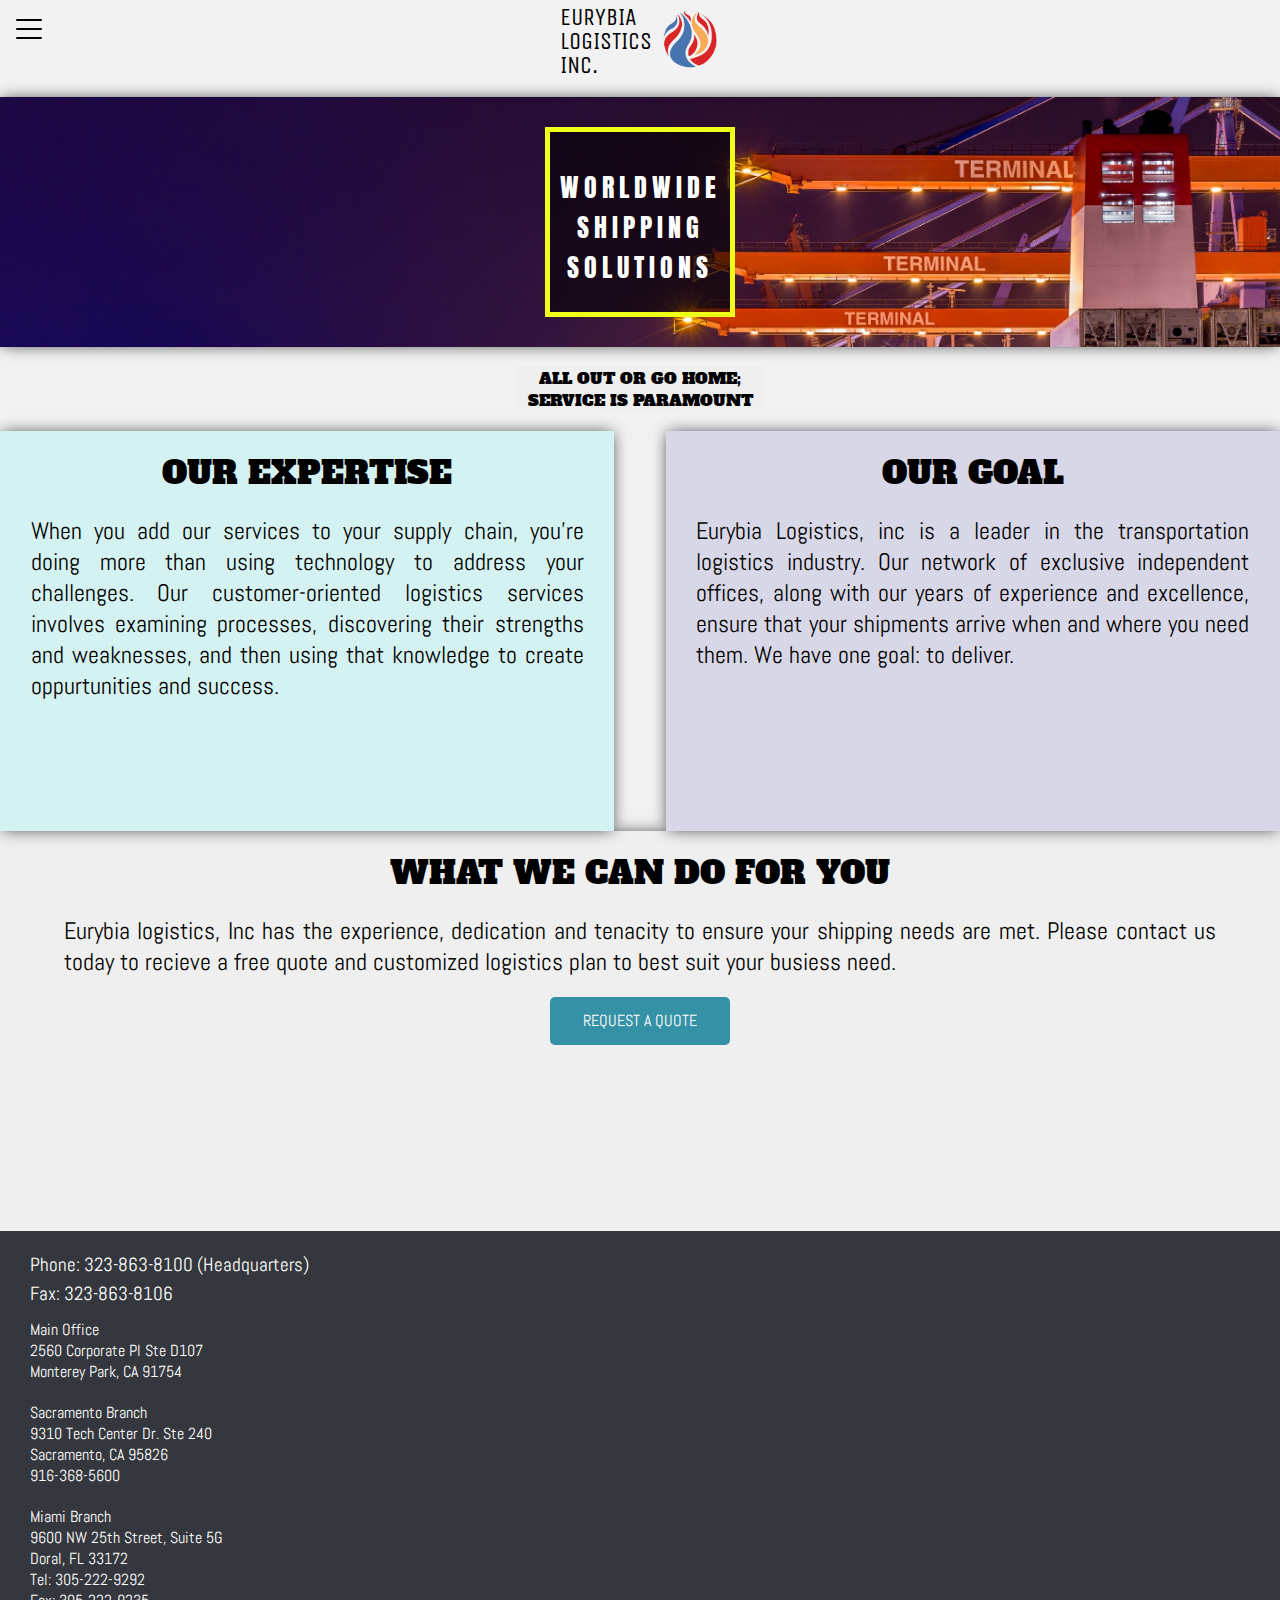
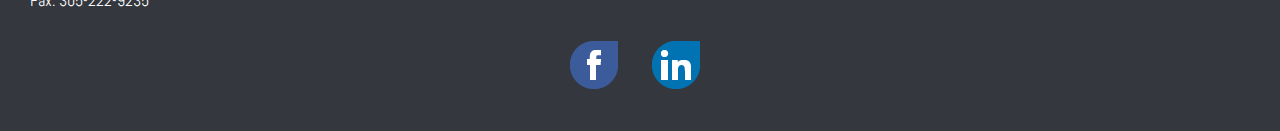
<file: index.html>
<!DOCTYPE html>
<html>
	<head>
		<meta name="viewport" content="width=device-width, initial-scale=1.0,user-scalable=no"/>
		<link href="https://fonts.googleapis.com/css?family=Abel|Alfa+Slab+One|Anton|Oswald:300,400|Unica+One" rel="stylesheet">
		<title>Eurybia Logistics</title>
		<link rel="stylesheet" type="text/css" href="resources/css/main.css"/>
	</head>
    
	<body>


<!-- CAN I HAS A HAMBURGER -->
	<div class="hamburgler-menu">
  <ul class="hamburgler-menu-list">
    <li><a href="#">services</a></li>
    <li><a href="#">get a quote</a></li>
    <li><a href="#">tracking</a></li>
    <li><a href="ourteam.html">our team</a></li>
  </ul>
    </div>

   <div id="hamburgler" class="hamburgler-icon-wrapper">
   <span class="hamburgler-icon"></span>
   </div>
<!-- END OF HAMBURGERZZZZ -->

		<div class="headwrap">
			<div class="logo">
				<p>EURYBIA<br>LOGISTICS<br>INC.</p>
				<img src="resources/images/Eurybia-Logo.png">
			</div>
		</div>

		
		<div class="mainbox">
			<div class="yellowbox">
				<p>WORLDWIDE SHIPPING SOLUTIONS</p>
			</div>
		</div>

		<div class="slogan">
			<p>all out or go home;<br> service is paramount</p>
		</div>

		<div class="contentwrap clearfix">

		<div class="contentbox lightblue">
			<p class="title">our expertise</p>
			<p>When you add our services to your supply chain, you're doing more than using technology to address your challenges. Our customer-oriented logistics services involves examining processes, discovering their strengths and weaknesses, and then using that knowledge to create oppurtunities and success.</p>
	    </div>
	    <div class="contentbox lightpurple">
	    	<p class="title">our goal</p>
	    	<p>Eurybia Logistics, inc is a leader in the transportation logistics industry. Our network of exclusive independent offices, along with our years of experience and excellence, ensure that your shipments arrive when and where you need them. We have one goal: to deliver.</p>
	    </div>
	</div>

	    <div class="contentbox lightgrey">
	    	<p class="title">what we can do for you</p>
	    	<p>Eurybia logistics, Inc has the experience, dedication and tenacity to ensure your shipping needs are met. Please contact us today to recieve a free quote and customized logistics plan to best suit your busiess need.</p>
	    	<a href="#" class="quotereq">request a quote</a>
	    </div>


	    <footer>
	    	<p class="contact">Phone: 323-863-8100 (Headquarters)</br>Fax: 323-863-8106</p> 
	    	<p class="address">
				Main Office<br>
				2560 Corporate Pl Ste D107<br>
				Monterey Park, CA 91754</p>
				<p class="address">
				Sacramento Branch<br>
				9310 Tech Center Dr. Ste 240<br>
				Sacramento, CA 95826<br>916-368-5600</p>
				<p class="address">
				Miami Branch<br>
				9600 NW 25th Street, Suite 5G<br>
				Doral, FL 33172<br>Tel: 305-222-9292<br>
			     Fax: 305-222-9235</p>
			<div class="socialwrap">
			     <a href="#"><img class="sociali" src="resources/images/facebook-dreamstale25.png" alt="facebookicon"></a>
			     <a href="#"><img class="sociali" src="resources/images/linkedin-dreamstale45.png" alt="linkedin icon"></a>
			</div>

	    </footer>
		

<script type="text/javascript" src="resources/js/hamburgler.js"></script>


	</body>
</html>
</file>
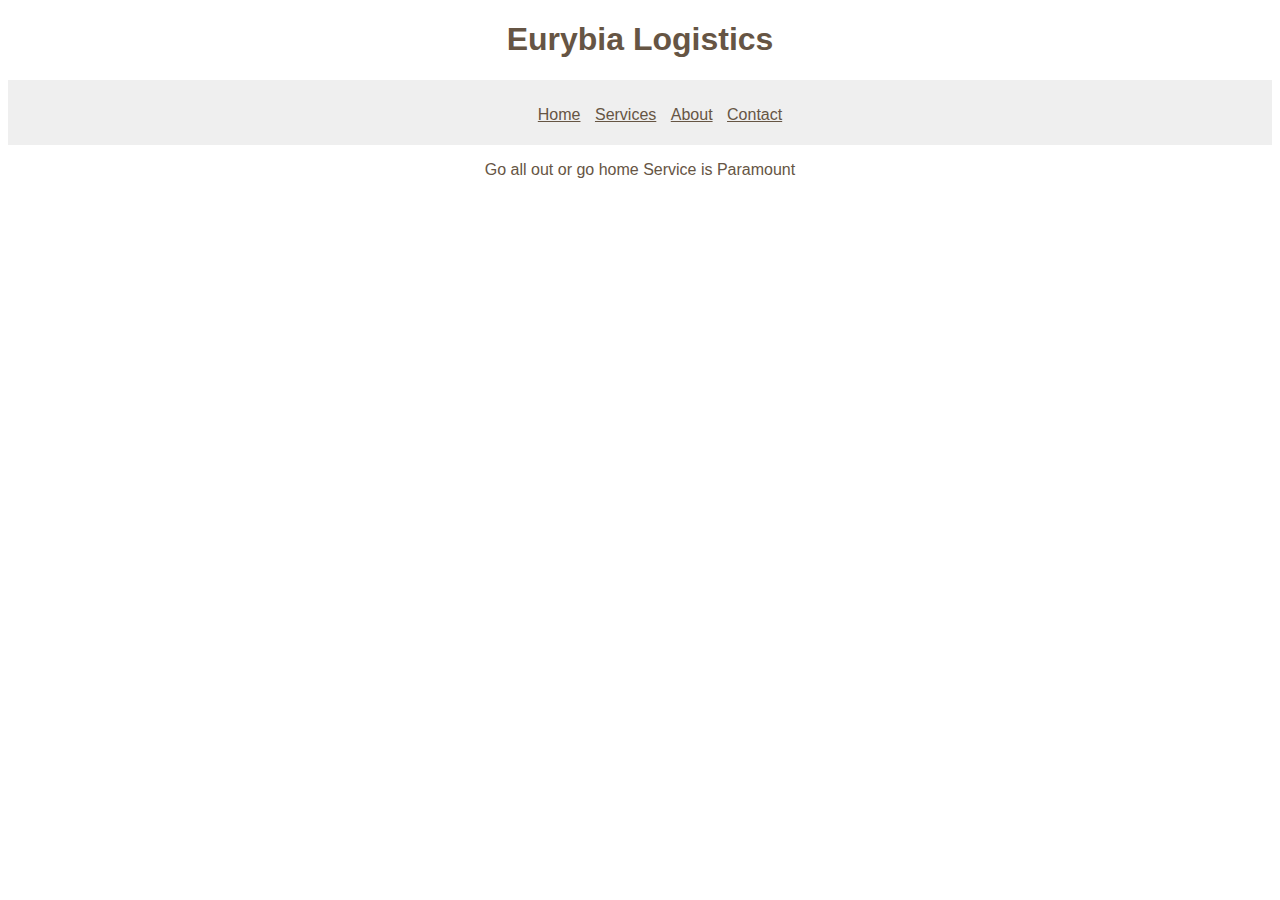
<file: main.html>
<!DOCTYPE html>
<html>
	<head>
		<title>Eurybia Logistics</title>
		<link href ="css/main.css" type="text/css" rel="stylesheet" />
	</head>
	<body>
		<h1>Eurybia Logistics</h1>
			<div id="nav">
				<ul>
					<li><a href="">Home</a></li>
					<li><a href="">Services</a></li>
					<li><a href="">About</a></li>
					<li><a href="">Contact</a></li>
				</ul>
			</div>
		<p>Go all out or go home Service is Paramount<p>
	</body>
</html>
</file>
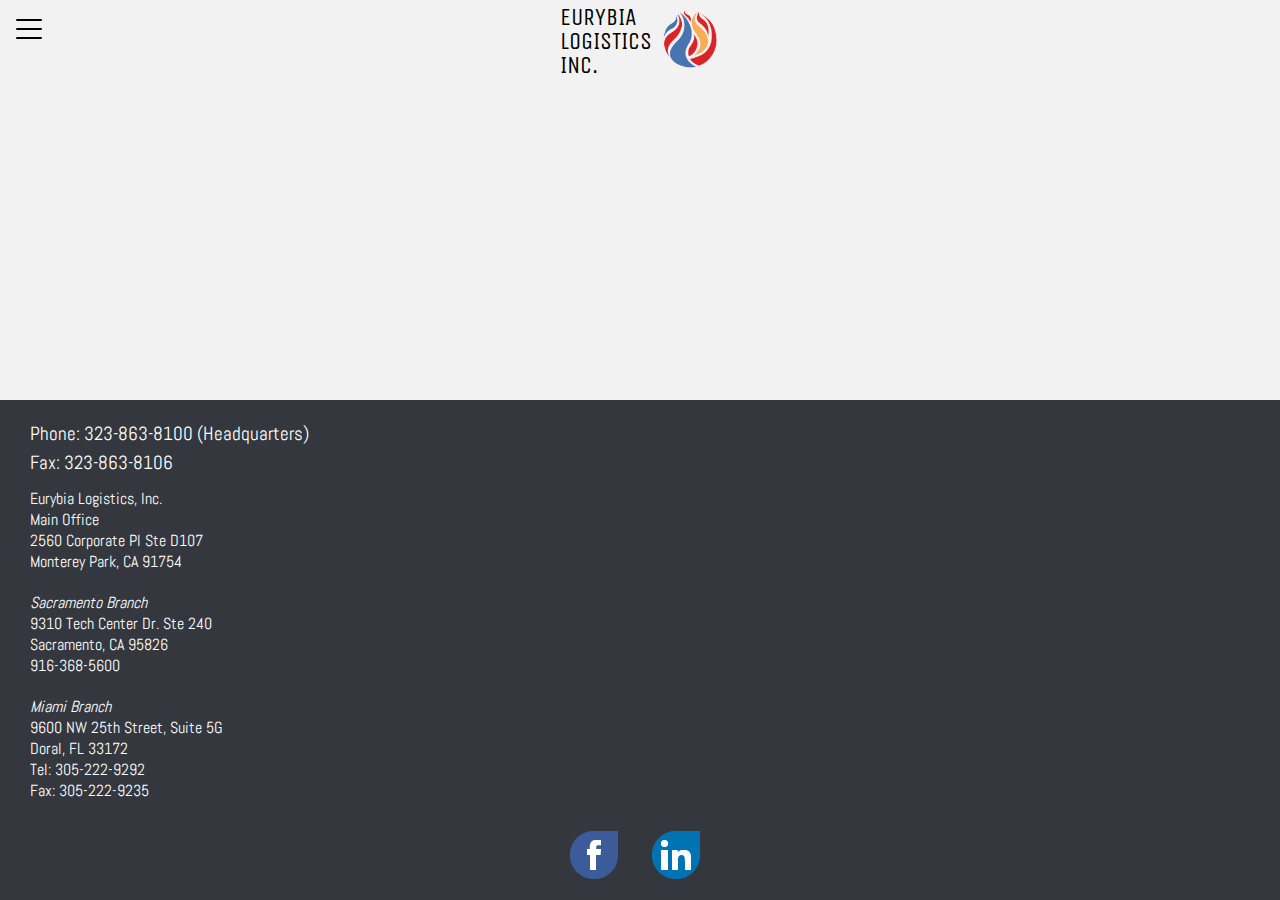
<file: ourteam.html>
<!DOCTYPE html>
<html>
	<head>
		<meta name="viewport" content="width=device-width, initial-scale=1.0,user-scalable=no"/>
		<link href="https://fonts.googleapis.com/css?family=Abel|Alfa+Slab+One|Anton|Oswald:300,400|Unica+One" rel="stylesheet">
		<title>Eurybia Logistics</title>
		<link rel="stylesheet" type="text/css" href="resources/css/main.css"/>
	</head>
    
	<body>


<!-- CAN I HAS A HAMBURGER -->
	<div class="hamburgler-menu">
  <ul class="hamburgler-menu-list">
    <li><a href="#">services</a></li>
    <li><a href="#">get a quote</a></li>
    <li><a href="#">tracking</a></li>
    <li><a href="#">our team</a></li>
  </ul>
    </div>

   <div id="hamburgler" class="hamburgler-icon-wrapper">
   <span class="hamburgler-icon"></span>
   </div>
<!-- END OF HAMBURGERZZZZ -->

		<div class="headwrap">
			<div class="logo">
				<p>EURYBIA<br>LOGISTICS<br>INC.</p>
				<img src="resources/images/Eurybia-Logo.png">
			</div>
		</div>

		
		

	    <footer>
	    	<p class="contact">Phone: 323-863-8100 (Headquarters)</br>Fax: 323-863-8106</p> 
	    	<p class="address">Eurybia Logistics, Inc.<br>
				Main Office<br>
				2560 Corporate Pl Ste D107<br>
				Monterey Park, CA 91754</p>
				<p class="address">
				<em>Sacramento Branch</em><br>
				9310 Tech Center Dr. Ste 240<br>
				Sacramento, CA 95826<br>916-368-5600</p>
				<p class="address">
				<em>Miami Branch</em><br>
				9600 NW 25th Street, Suite 5G<br>
				Doral, FL 33172<br>Tel: 305-222-9292<br>
			     Fax: 305-222-9235</p>
			<div class="socialwrap">
			     <a href="#"><img class="sociali" src="resources/images/facebook-dreamstale25.png" alt="facebookicon"></a>
			     <a href="#"><img class="sociali" src="resources/images/linkedin-dreamstale45.png" alt="linkedin icon"></a>
			</div>

	    </footer>
		

<script type="text/javascript" src="resources/js/hamburgler.js"></script>


	</body>
</html>
</file>
<file: resources/css/main.css>
* {
	margin:0;
	padding:0;
}

html {
  position: relative;
  min-height: 100%;
}

body {
  margin: 0 0 500px; /*bottom = footer height */
  background-color: #f2f2f2;
}


.headwrap{
	width: 100%;
}

.logo {
	font-family: 'Unica One', cursive;
	font-size: 1.5em;
	line-height: 1em;
	margin: 5px auto 20px auto;
	position: relative;
	width: 160px;

}

.logo img{
	height: auto;
	max-height:60px;
	max-width: 60px;
	position: absolute;
	top: 5px; left: 100px;
	width: auto;
	z-index: -1;
}

.mainbox {
	background-image: url("../images/oceanfreight.jpg");
  background-size: cover;
	/*background:black;*/
	padding: 30px 0;
  -webkit-box-shadow: 0px 0px 15px -2px rgba(0,0,0,0.75);
  -moz-box-shadow: 0px 0px 15px -2px rgba(0,0,0,0.75);
  box-shadow: 0px 0px 15px -2px rgba(0,0,0,0.75);
}

.yellowbox {

	height: 180px;
	width:180px;
  margin: 0 auto 0 auto;
	border:  5px solid #efff17;
	color: white;
	font-size: 1.5em;
  background-color: rgba(0, 0, 0, 0.55);
 
  

}

.yellowbox p {
  
  font-family: 'Anton', sans-serif;
  letter-spacing: 5px;
  font-size:1.1em;
  margin-top: 35px;
  text-align: center;
}


.slogan {
  font-family: 'Alfa Slab One', cursive;
  text-transform: uppercase;
  margin: 20px auto;
  max-width: 250px;
  text-align: center;
  background-color: #efefef;

}

.contentbox {
  width: 100%;
  height: 400px;
  -webkit-box-shadow: 0px 0px 15px -2px rgba(0,0,0,0.75);
  -moz-box-shadow: 0px 0px 15px -2px rgba(0,0,0,0.75);
  box-shadow: 0px 0px 15px -2px rgba(0,0,0,0.75);
}

.lightblue {
  background-color: #d5f2f2;
}

.lightpurple {

  background-color: #d8d7e7;
}

.lightgrey {
  background-color: #efefef;
}

.contentbox p{
  font-family: 'Abel', sans-serif;
  padding: 0 20px;
  font-size: 1.5em;
  max-width: 90%;
  margin: 0 auto;
  text-align: justify;
}

p.title {
  text-transform: uppercase;
  font-family: 'Alfa Slab One', cursive;
  text-align: center;
  padding: 20px 0;
  font-size: 2em;

}



.quotereq {

  color: white;
  background-color: #3591a5;
  display: block;
  line-height:3em;
  max-width: 180px;
  margin:20px auto 5px;
  text-align: center;
  text-transform: uppercase;
  text-decoration: none;
  transition: background-color .5s;
  -webkit-transition: background-color .5s;
  font-family: 'Abel', sans-serif;
  border-radius: 5px;
  

}

.quotereq:hover{
  background-color: #3578a5;
}


/************footer******************************************/

footer {
  position: absolute;
  left: 0;
  bottom: 0;
  height: 500px;  /*if changed must change body margin bottom*/
  width: 100%;
  background-color: #34373d;
  font-family: 'Abel', sans-serif;

}

footer p{
  margin-left: 30px;
}

p.contact{
  color: #fff;
  line-height: 1.5em;
  font-size: 1.2em;
  margin-top: 20px;
}

p.address {
  padding: 10px 0;
  color: #fff;
}

img.sociali {
  margin-left: 30px;
  padding-top: 20px;
  display: inline-block; 
}

.socialwrap {
  width: 200px;
  margin: 0 auto;
}


/***************footer end************************************/



/***************hamburger menu********************/


.hamburgler-icon-wrapper {
  position: absolute;
  top: 1em;
  left: 1em;
  height: 26px;
  width: 26px;
  cursor: pointer
}

.hamburgler-icon,
.hamburgler-icon:before,
.hamburgler-icon:after {
  content: '';
  position: absolute;
  border-radius: 1em;
  height: 2px;
  width: 26px;
  background: black;
  transition: all 0.2s ease
}

.hamburgler-icon {
  top: 0.75em
}

.hamburgler-icon:before {
  top: -0.55em
}

.hamburgler-icon:after {
  top: 0.55em
}

.hamburgler-active .hamburgler-icon {
  background: transparent;
  transform: rotate(-135deg)
}

.hamburgler-active .hamburgler-icon:before,
.hamburgler-active .hamburgler-icon:after {
  top: 0
}

.hamburgler-active .hamburgler-icon:before {
  transform: rotate(90deg)
}

.hamburgler-active .hamburgler-icon,
.hamburgler-active .hamburgler-icon:before,
.hamburgler-active .hamburgler-icon:after {
  background: white
}

.hamburgler-menu {
  transition: all 0.4s ease;
  opacity: 0;
  pointer-events: none;
  position: absolute;
  top: 0;
  right: 0;
  bottom: 0;
  left: 0;
  background-color: rgba(0, 0, 0, 0.9);
  color: white;
  text-align: center;
}

.hamburgler-active .hamburgler-menu {
  opacity: 1;
  pointer-events: initial;
}

.hamburgler-menu-list {
  display: block;
  transition: all 0.4s ease;
  padding: 0;
  list-style-type: none;
  position: absolute;
  top: 20%;
  left: 50%;
  transform: translate(-50%, -50%) scale(1.2)
}

.hamburgler-menu-list li{
	font-size: 1.5em;
	text-transform: uppercase;
	line-height: 2em;
}

.hamburgler-menu-list a {
	text-decoration: none;
	color: #fff;
}

.hamburgler-active .hamburgler-menu-list {
  transform: translate(-50%, -50%) scale(1)
}

/**********************hamburger menu end**********************/




/******************************OUR TEAM********************/


/*OUT TEAM END*********************************************/



@media only screen and (min-width: 1000px){

.clearfix:after{
  visibility: hidden;
  display: block;
  font-size: 0;
  content: "";
  clear: both;
  height: 0;
}

.lightblue {
  float: left;
  width: 48%;
}

.lightpurple {
  float: right;
  width: 48%;
}

}
</file>
<file: css/main.css>
* {
	font-family: Arial, Verdana, sans-serif;
	color: #665544;
	text-align: center;
}

#nav, #feature, .article, #footer {
	background-color: #efefef;
	margin-top: 20px;
	padding: 10px 0px 5px 0px;
}

#feature, .article {
	height: 100px;
}

li {
	display: inline;
	padding: 5px;
}
</file>
